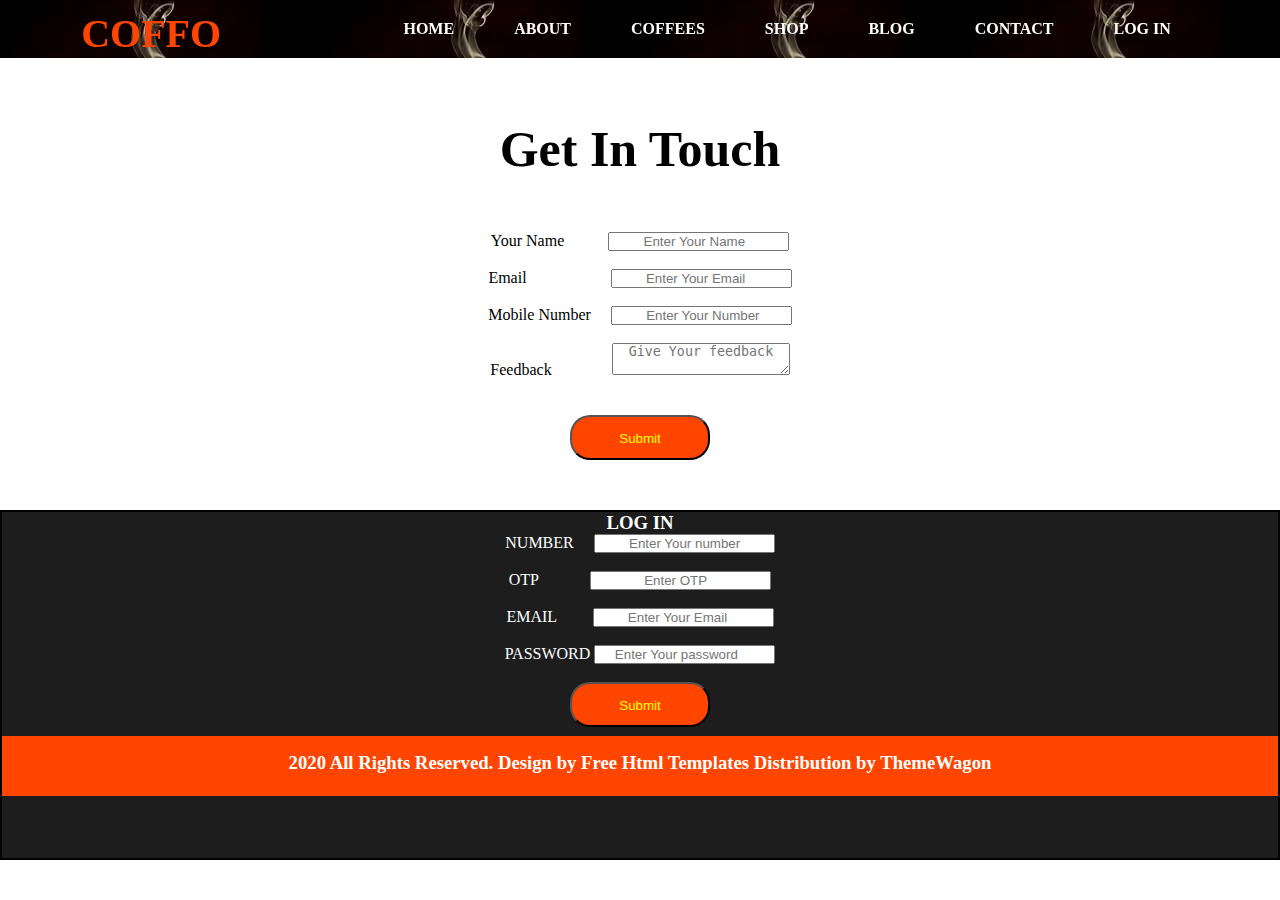
<file: contact.html>
<!DOCTYPE html>
<html lang="en">
<head>
    <meta charset="UTF-8">
    <meta name="viewport" content="width=device-width, initial-scale=1.0">
    <title>COFFEE</title>

    <!-- font awesome link -->
    
    <link rel="stylesheet" href="https://cdnjs.cloudflare.com/ajax/libs/font-awesome/6.6.0/css/all.min.css" integrity="sha512-Kc323vGBEqzTmouAECnVceyQqyqdsSiqLQISBL29aUW4U/M7pSPA/gEUZQqv1cwx4OnYxTxve5UMg5GT6L4JJg==" crossorigin="anonymous" referrerpolicy="no-referrer" />

    <!-- css link -->

    <link rel="stylesheet" href="style.css" />

    <!-- logo  -->
     <link rel="icon" href="./images/logo.png">

     <link rel="stylesheet" href="about.html">

</head>
<body>

          
  <!-- navbar cording start from here -->

    <header id="navbar">
      <nav>
        <h1>COFFO</h1>
        <ul>
            <li>
                <a href="./index.html">HOME</a>
              </li>
              <li>
                  <a href="about.html">ABOUT</a>
              </li>
              <li>
                  <a href="coffees.html">COFFEES</a>
                  <li>
                    <a href="#">SHOP</a>
                  </li>
          </li>
          <li><a href="blog.html">BLOG</a></li>
      </li>
      <li><a href="contact.html">CONTACT</a></li>
  
          <li>
            <a href="login"
              >LOG IN &nbsp; <i class="fa-solid fa-magnifying-glass"></i
            ></a>
          </ul>
      </nav>
    </header>

    
  <!-- navbar cording end from here -->
        
   <!--================== conatct section start from here================================ -->

<section id="contact">
<div class="contact-2">

<div class="contact-input">

    <h1>Get In Touch
    </h1>
    <br><br><br>
Your Name &nbsp; &nbsp;  &nbsp;  &nbsp;  &nbsp;  <input type="text" placeholder="         Enter Your Name">

<br><br>
Email  &nbsp; &nbsp; &nbsp; &nbsp; &nbsp; &nbsp; &nbsp; &nbsp;  &nbsp;  &nbsp;  
<input type="text" placeholder="         Enter Your Email">

<br><br>

Mobile Number &nbsp; &nbsp;   <input type="text" placeholder="         Enter Your Number">

<br><br>
  Feedback
 &nbsp; &nbsp; &nbsp; &nbsp;  &nbsp;  &nbsp;  &nbsp;  <textarea name="feedback" id="feedback" placeholder="  Give Your feedback"></textarea>
<br><br><br>
<button class="btn"><input class="submit" type="submit"></button>
</div>
</div>
</section>




      <!-- footter work start from here  -->

      <footer id="main-footer">
        <div class="icons">
          <i class="fa-brands fa-instagram"></i>
          <i class="fa-brands fa-facebook"></i> 
          <i class="fa-brands fa-telegram"></i>
          <i class="fa-solid fa-mug-saucer"></i>
        </div>

        <div class="login">

          <h3>LOG IN</h3>
         NUMBER  &nbsp; &nbsp; <input type="text" placeholder="         Enter Your number">
         <br>  <br>
         OTP    &nbsp; &nbsp; &nbsp; &nbsp;   &nbsp; &nbsp;  <input type="text" placeholder="              Enter OTP">
         <br>  <br>
         EMAIL  &nbsp; &nbsp; &nbsp; &nbsp;    <input type="text" placeholder="         Enter Your Email">
         <br>  <br>
         PASSWORD    <input type="password" placeholder="     Enter Your password">
         <br>  <br>
         <button class="btn"><input class="submit" type="submit"></button>
         
          
        </div>
        <div class="copyright">
     <h3>2020 All Rights Reserved. Design by Free Html Templates Distribution by ThemeWagon</h3>
        </div>
      </footer>

      <!-- footer cording end here -->




</body>
</html>
</file>
<file: style.css>
* {
    margin: 0px;
    padding: 0px;
    box-sizing: border-box;
  }
  

  /* ========================         navbar start from here     ======================= */
  
  #navbar {
    position: fixed;
    
    width: 100%;
  background-image: url(./images/nav.jpg);
    background-color: transparent;
  }
  #navbar nav {
    display: flex;
    justify-content: space-around;
  }
  
  #navbar nav ul {
    display: flex;
    /* /* margin-left: 60%; */
    gap: 20px;
    list-style: none;
  }
  
  #navbar nav ul li a {
    text-decoration: none;
    color: white;
    font-weight: bolder;
  }
  
  #navbar nav h1 {
    color: orangered;
    font-weight: 700;
    font-size: 40px;
    padding-top: 10px;
  }
  
  #navbar nav ul li {
    padding: 20px;
  }
  
  #navbar nav ul li:hover {
    background-color: orangered;
    cursor: grab;
  }
  
  #navbar nav ul li:hover a {
    color: white;
  }
  


          
  /* <!--================== main section start from here================================ --> */


  #home {

    background-image: url(./images/coffee1.jpg);
    width: 100%;
    height: 550px;
    background-size: cover;
    background-position: bottom;
  }

  #home .hometext {
    padding-left: 80px;
    padding-top: 17%;
    color: white;
  }

  
  #home .hometext .coffe-shop  {
font-size: 80px;

  }

    
  .btn {

background-color: orangered;
width: 140px;
height: 45px;
border-radius: 20px;
font-size: 18px;
font-weight: bolder;

  }

.btn:hover {
    background-color: transparent;
    color: white;
    background-color: black;
  
  }

  /* about cording start from here */
  
  
  #about .about-text {
    padding-top: 15%;
    padding-left: 40px;

  }

  #about .about-text h1 {
    font-size: 40px;
  }

  
  #about .about-text h4 {
    font-size: 24px;
  }


    
  #about .btn {
  
    margin-left: 140px;
  }

  .about-image {
    width: 42%;
    height: 70%;
    border: 2px solid red;
    
    position: absolute;
    margin-top: 120px;
    margin-left: 550px;
    background-image: url(./images/about.avif);
    background-size: cover;
    background-position: center;
    border-radius: 20px;
 
  }

  /* about cording end here  */

  /* <!--================== coffes start from here================================ --> */

  #coffees {
    width: 100%;
    height: 520px;
    padding-top: 90px;
    }

  #coffees .text-coffes {
    text-align: center;
    font-size: 35px;
  }

  #coffees .box-top {
    display: grid;
    grid-template-columns: auto auto auto auto;
    justify-content: space-around;
    color: white;
    font-weight: bolder;
    margin-top: 50px;
  
  }

  #coffees .box-top .box-4 {
    width: 200px;
    height: 350px;
    border: 4px solid orangered;
    display: grid;
justify-items: center;
background-color:  #242c2f;;
text-align: center;

  }

  
  #coffees .box-top .box-4 .box-5 img{
width: 180px;
height: 180px;
border: 3px solid white;
margin: 7px;
margin-top: 8px;



}

 


        
/* <!--================== blog start from here================================ --> */
#no-work {
  padding-top: 90px;
  text-align: center;
  
  
}
#no-work h1 {
  font-size: 40px;
}

.blog-main {
  padding-top: 50px;
  display: grid;
  grid-template-columns: auto auto;
  justify-content: space-evenly;

}

.blog-main .blog-top2 {
  width: 480px;
  height: 500px;
  border: 2px solid orangered;


 
}
/* 
#no-work .blog-main .blog-top2 .blog-img{
  width:100%;
  height:60%;
  border: 2px solid orangered;
} */

#no-work .blog-main .blog-top2 .blog-img img {
  background-size: cover;
  width: 100%;
}




        
/* <!--================== conatct section start from here================================ --> */
   

#contact .contact-2 {
  padding-top: 120px;
}

#contact .contact-2 .contact-input {
  text-align: center;
  
}



#contact .contact-2 .contact-input h1 {
font-size: 50px;
  
}



#contact .contact-2 .contact-input .submit {
color: yellow;
background-color: orangered;
border: none;
}


/* <!-- footter work start from here  --> */

#main-footer {
  width: 100%;
  height: 350px;
  border: 2px solid black;
  margin-top: 50px;
  text-align: center;
  background-color: #1d1d1d;
  color: white;
}

#main-footer .icons {
  font-size: 50px;

}


#main-footer .copyright {
  background-color: orangered;
  height: 60px;
  margin-top: 9px;
  padding-top: 16px;
}


#main-footer .login .btn .submit {
  background-color: orangered;
  border: none;
  color: yellow;
}


/* responsive work start from here */



@media (max-width:450px) {
  
  #about .about-image{
    margin-left:90px;
    width: 60%;
    height: 30%;
    margin-top: 160px;
  }
  #about .about-text p {
    margin-top: 130px;
  }


  #coffees .box-top {
    
    grid-template-columns: auto auto;
  } 

  
  .about-text h4 {
    padding-left: 60px;
  }


/* our blog responsive */
  
  #no-work {
  
  
    margin-top: 399px;
    
  }

/* our blog responsive */


.blog-main {

  grid-template-columns: auto ;


}


#no-work .blog-main .blog-top2 .blog-img img {
  
  width: 100%;
}


.blog-main .blog-top2 {
  width: 80%;
  height: 95%;
  margin-left: 40px;
  
 
}





}
</file>
